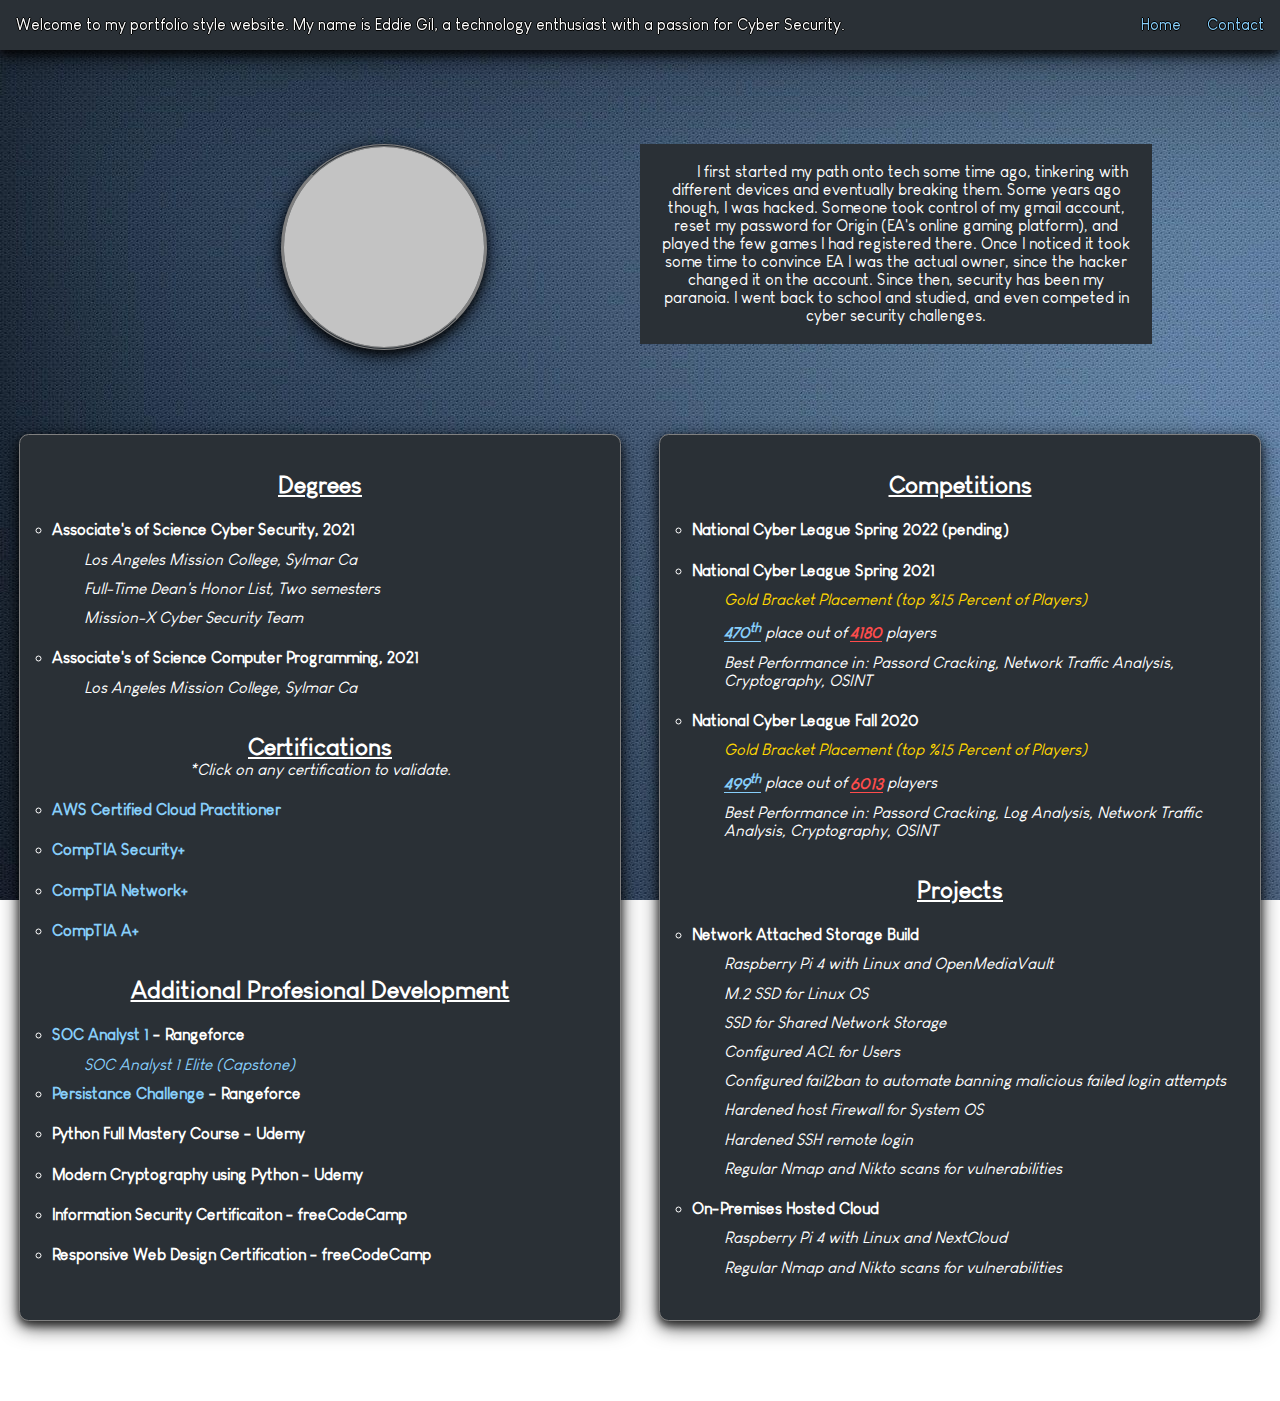
<file: index.html>
<!DOCTYPE html>
<html>
  <head>
    <meta charset="utf-8">
    <meta name="viewport" content="width=device-width">
    <title>replit</title>
    <link href="style.css" rel="stylesheet" type="text/css" />
    
  </head>

  <script src="script.js"></script>
  

  <div id="navbar" class="navbar">
   <nav>

    <p><span class="navtext"> Welcome to my portfolio style website. My name is Eddie Gil, a technology enthusiast with a passion for Cyber Security.</span> 
      <a href="contact.html"class="navHome">Contact</a>
     <a href="index.html"class="navHome">Home</a><p>
    
    
    

   </nav>

  </div>

  <top class="centerDiv">


   <div class="div1">

    <img src="iconimg.png">

   </div>

   

  <div class="div2">
   
   
    <intro><p id="mainIntro">I first started my path onto tech some time ago, tinkering with different devices and eventually breaking them. Some years ago though, I was hacked. Someone took control of my gmail account, reset my password for Origin (EA's online gaming platform), and played the few games I had registered there. Once I noticed it took some time to convince EA I was the actual owner, since the hacker changed it on the account. Since then, security has been my paranoia. I went back to school and studied, and even competed in cyber security challenges. </p></intro>

   </div>

   

  </top>
  
  
  <body>
    
    <main>

     

      

   

    



    <div class="row">
      <div class="column">

        <ul>
          <h2>Degrees</h2>
          <li>
            <p>Associate's of Science Cyber Security, 2021</p>
            
            <ul class="subList">
              <li>Los Angeles Mission College, Sylmar Ca</li>
              <li>Full-Time Dean's Honor List, Two semesters</li>
              <li>Mission-X Cyber Security Team</li>
            
            
            </ul>
           
          </li>
          <li>
            <p>Associate's of Science Computer Programming, 2021</p>
            <ul class="subList">
              <li>Los Angeles Mission College, Sylmar Ca</li>
              
            
            
            </ul>
          </li>
        </ul>

        


        <ul>
          <h2>Certifications</h2>
          <p class="validate">*Click on any certification to validate.</p>
          <li>
            <p><a href="https://www.credly.com/badges/11e186e8-18bf-4f24-85e8-01f90ae2d917/public_url" target="_blank" rel="noopener noreferrer">AWS Certified Cloud Practitioner</a></p>
          </li>
          <li>
            <p><a href="https://www.credly.com/badges/cae01b79-6775-4c16-91f4-c4501dcc2de4/public_url" target="_blank" rel="noopener noreferrer">CompTIA Security+</a></p>
          </li>

          <li>
            <p><a href="https://www.credly.com/badges/f7ca96ef-7d6a-453f-b320-7b038e3cc150/public_url" target="_blank" rel="noopener noreferrer">CompTIA Network+</a></p>
          </li>

          <li>
           
           
           <p><a href="https://www.credly.com/badges/833fcdf4-e499-4598-898b-65d368fade69/public_url" target="_blank" rel="noopener noreferrer">CompTIA A+</a></p>
          
          </li>
        

          <h2>Additional Profesional Development</h2>

          <li>
            <p> <a href="https://www.credly.com/badges/e4bab683-c837-4f26-ad6a-bc0845fa285e/public_url" target="_blank" rel="noopener noreferrer">SOC Analyst 1</a> - Rangeforce
          </p>
          

          <ul class="subList">
              <li><a href="https://www.credly.com/badges/f270ac2f-36a5-46d9-bfbe-9dd8a3968fde/public_url" target="_blank" rel="noopener noreferrer">SOC Analyst 1 Elite (Capstone)</a></li>
            
          </ul>
          </li>
          <li><a href="https://www.credly.com/badges/bcbda1d4-c484-4cb3-ba4d-4c90897ed5dc/public_url" target="_blank" rel="noopener noreferrer">Persistance Challenge</a> - Rangeforce</li>

          <li> 
            <p>Python Full Mastery Course - Udemy</p>
          </li> 

          <li> 
            <p>Modern Cryptography using Python - Udemy</p>
          </li> 

          <li> 
            <p>Information Security Certificaiton - freeCodeCamp
            </p>
          </li>

          <li>
            <p>Responsive Web Design Certification - freeCodeCamp</p>
          </li>
          
        </ul>

        
       

      
      </div>

      <div class="column">

        <ul>
        
          
          <h2>Competitions</h2>
          <li> 
            <p>National Cyber League Spring 2022 (pending)</p>
            
              
            
            
          

          </li>
          <li> 
            <p>National Cyber League Spring 2021</p>
            <ul class="subList">
              <li id="listG">Gold Bracket Placement (top %15 Percent of Players)</li>
              <li><span class="highlightme">470<sup>th</sup></span> place out of <span class="redUn">4180</span> players</li>
              <li>Best Performance in: Passord Cracking, Network Traffic Analysis, Cryptography, OSINT</li>
            </ul> 
          </li>
          <li> 
            <p>National Cyber League Fall 2020</p>
            <ul class="subList">
              <li id="listG">Gold Bracket Placement (top %15 Percent of Players)</li>
              <li><span class="highlightme">499<sup>th</sup></span> place out of <span class="redUn">6013</span> players</li>
              <li>Best Performance in: Passord Cracking, Log Analysis, Network Traffic Analysis, Cryptography, OSINT</li>
            </ul> 
              
          </li>

        </ul>

        
        <ul>
          
          <h2>Projects</h2>

          <li> 
          <p>Network Attached Storage Build</p>
          <ul class="subList">
              <li>Raspberry Pi 4 with Linux and OpenMediaVault</li>
              <li>M.2 SSD for Linux OS</li>
              <li>SSD for Shared Network Storage</li>
              <li>Configured ACL for Users</li>
              <li>Configured fail2ban to automate banning malicious failed login attempts</li>
              <li>Hardened host Firewall for System OS</li>            
              <li>Hardened SSH remote login</li>
              <li>Regular Nmap and Nikto scans for vulnerabilities</li>
              
            
            
            </ul>
          
          </li>

          <li> 
          <p>On-Premises Hosted Cloud</p>
          <ul class="subList">
              <li>Raspberry Pi 4 with Linux and NextCloud</li>
              <li>Regular Nmap and Nikto scans for vulnerabilities</li>
              
            
            
            
            </ul>
          
          </li> 

          

          
        
        </ul>

      
      
      </div>

    </div>

    






    
  </body>

  




</html>
</file>
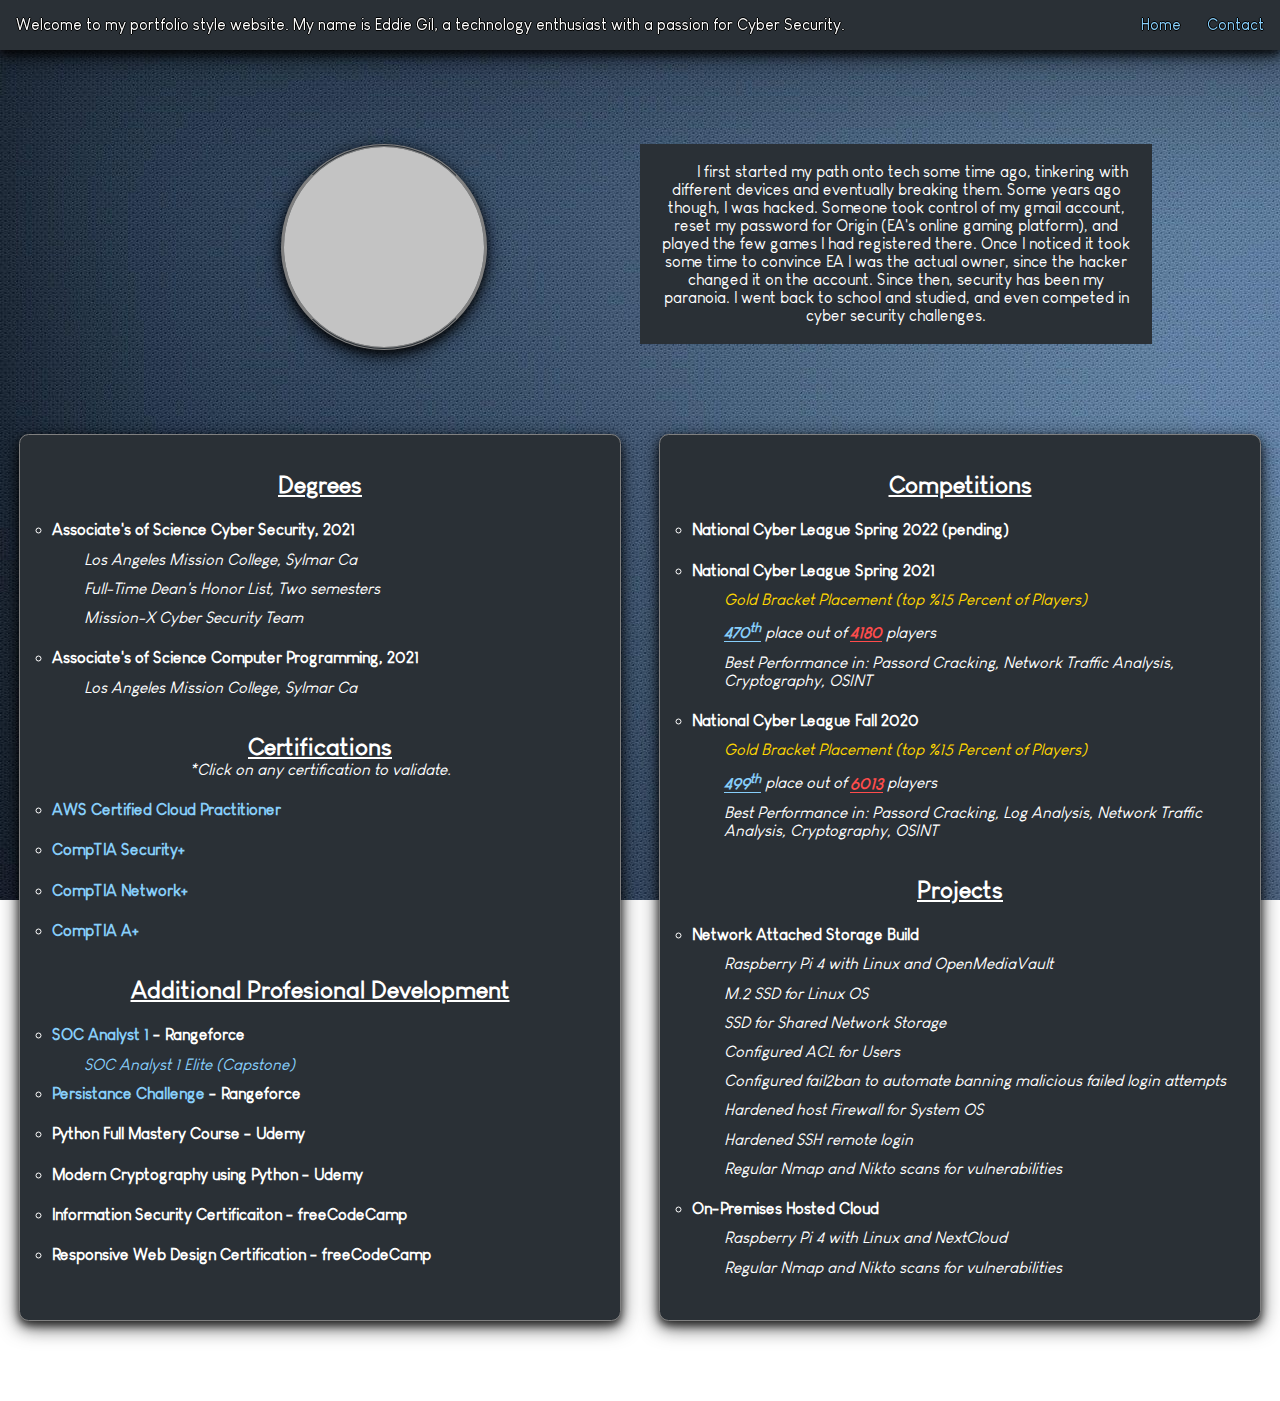
<file: backup.html>
<!DOCTYPE html>
<html>
  <head>
    <meta charset="utf-8">
    <meta name="viewport" content="width=device-width">
    <title>replit</title>
    <link href="style.css" rel="stylesheet" type="text/css" />
    
  </head>

  <script src="script.js"></script>
  

  <div id="navbar" class="navbar">
   <nav>

    <p><span class="navtext"> Welcome to my portfolio style website. My name is Eddie Gil, a technology enthusiast with a passion for Cyber Security.</span> 
      <a href="contact.html">Contact</a>
     <a href="index.html" class="navHome">Home</a><p>
    
    
    

   </nav>

  </div>

  <top class="centerDiv">


   <div class="div1">

    <img src="iconimg.png">

   </div>

   <div class="div2">

   
   
    <intro><p id="mainIntro">I first started my path onto tech some time ago, tinkering with different devices and eventually breaking them. Some years ago though, I was hacked. Someone took control of my gmail account, reset my password for Origin (EA's online gaming platform), and played the few games I had registered there. Once I noticed it took some time to convince EA I was the actual owner, since the hacker changed it on the account. Since then, security has been my paranoia. I went back to school and studied, and even competed in cyber security challenges. </p></intro>

   </div>

   

  </top>
  
  
  <body>
    
    <main>

     

      

   

    



    <div class="row">
      <div class="column">

        <ul>
          <h2>Degrees</h2>
          <li>
            <p>Associate's of Science Cyber Security, 2021</p>
            
            <ul class="subList">
              <li>Los Angeles Mission College, Sylmar Ca</li>
              <li>Full-Time Dean's Honor List, Two semesters</li>
              <li>Mission-X Cyber Security Team</li>
            
            
            </ul>
           
          </li>
          <li>
            <p>Associate's of Science Computer Programming, 2021</p>
            <ul class="subList">
              <li>Los Angeles Mission College, Sylmar Ca</li>
              
            
            
            </ul>
          </li>
        </ul>

        


        <ul>
          <h2>Certifications</h2>
          <p class="validate">*Click on any certification to validate.</p>
          <li>
            <p><a href="https://www.credly.com/badges/11e186e8-18bf-4f24-85e8-01f90ae2d917/public_url" target="_blank" rel="noopener noreferrer">AWS Certified Cloud Practitioner</a></p>
          </li>
          <li>
            <p><a href="https://www.credly.com/badges/cae01b79-6775-4c16-91f4-c4501dcc2de4/public_url" target="_blank" rel="noopener noreferrer">CompTIA Security+</a></p>
          </li>

          <li>
            <p><a href="https://www.credly.com/badges/f7ca96ef-7d6a-453f-b320-7b038e3cc150/public_url" target="_blank" rel="noopener noreferrer">CompTIA Network+</a></p>
          </li>

          <li>
           
           
           <p><a href="https://www.credly.com/badges/833fcdf4-e499-4598-898b-65d368fade69/public_url" target="_blank" rel="noopener noreferrer">CompTIA A+</a></p>
          
          </li>
        

          <h2>Additional Profesional Development</h2>

          <li>
            <p> <a href="https://www.credly.com/badges/e4bab683-c837-4f26-ad6a-bc0845fa285e/public_url" target="_blank" rel="noopener noreferrer">SOC Analyst 1</a> - Rangeforce
          </p>
          

          <ul class="subList">
              <li><a href="https://www.credly.com/badges/f270ac2f-36a5-46d9-bfbe-9dd8a3968fde/public_url" target="_blank" rel="noopener noreferrer">SOC Analyst 1 Elite (Capstone)</a></li>
            
          </ul>
          </li>
          <li><a href="https://www.credly.com/badges/bcbda1d4-c484-4cb3-ba4d-4c90897ed5dc/public_url" target="_blank" rel="noopener noreferrer">Persistance Challenge</a> - Rangeforce</li>

          <li> 
            <p>Python Full Mastery Course - Udemy</p>
          </li> 

          <li> 
            <p>Modern Cryptography using Python - Udemy</p>
          </li> 

          <li> 
            <p>Information Security Certificaiton - freeCodeCamp
            </p>
          </li>

          <li>
            <p>Responsive Web Design Certification - freeCodeCamp</p>
          </li>
          
        </ul>

        
       

      
      </div>

      <div class="column">

        <ul>
        
          
          <h2>Competitions</h2>
          <li> 
            <p>National Cyber League Spring 2022 (pending)</p>
            
              
            
            
          

          </li>
          <li> 
            <p>National Cyber League Spring 2021</p>
            <ul class="subList">
              <li id="listG">Gold Bracket Placement (top %15 Percent of Players)</li>
              <li><span class="highlightme">470<sup>th</sup></span> place out of <span class="redUn">4180</span> players</li>
              <li>Best Performance in: Passord Cracking, Network Traffic Analysis, Cryptography, OSINT</li>
            </ul> 
          </li>
          <li> 
            <p>National Cyber League Fall 2020</p>
            <ul class="subList">
              <li id="listG">Gold Bracket Placement (top %15 Percent of Players)</li>
              <li><span class="highlightme">499<sup>th</sup></span> place out of <span class="redUn">6013</span> players</li>
              <li>Best Performance in: Passord Cracking, Log Analysis, Network Traffic Analysis, Cryptography, OSINT</li>
            </ul> 
              
          </li>

        </ul>

        
        <ul>
          
          <h2>Projects</h2>

          <li> 
          <p>Network Attached Storage Build</p>
          <ul class="subList">
              <li>Raspberry Pi 4 with Linux and OpenMediaVault</li>
              <li>M.2 SSD for Linux OS</li>
              <li>SSD for Shared Network Storage</li>
              <li>Configured ACL for Users</li>
              <li>Configured fail2ban to automate banning malicious failed login attempts</li>
              <li>Hardened host Firewall for System OS</li>            
              <li>Hardened SSH remote login</li>
              <li>Regular Nmap and Nikto scans for vulnerabilities</li>
              
            
            
            </ul>
          
          </li>

          <li> 
          <p>On-Premises Hosted Cloud</p>
          <ul class="subList">
              <li>Raspberry Pi 4 with Linux and NextCloud</li>
              <li>Regular Nmap and Nikto scans for vulnerabilities</li>
              
            
            
            
            </ul>
          
          </li> 

          

          
        
        </ul>

      
      
      </div>

    </div>

    






    
  </body>

  




</html>
</file>
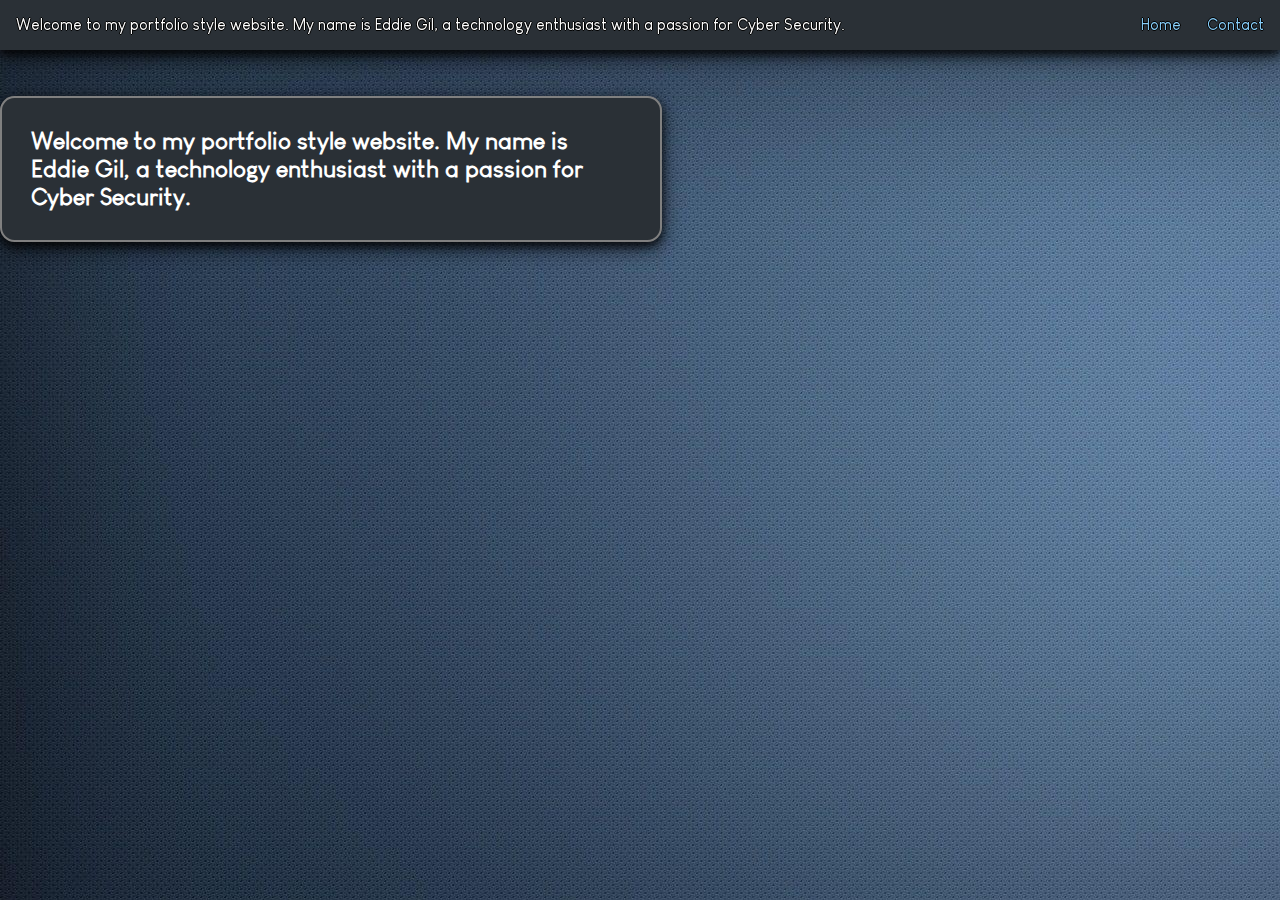
<file: contact.html>
<!DOCTYPE html>
<html>
  <head>
    <meta charset="utf-8">
    <meta name="viewport" content="width=device-width">
    <title>replit</title>
    <link href="style.css" rel="stylesheet" type="text/css" />
    
  </head>

  <script src="script.js"></script>
  

 <div id="navbar" class="navbar">
   <nav>

    <p><span class="navtext"> Welcome to my portfolio style website. My name is Eddie Gil, a technology enthusiast with a passion for Cyber Security.</span> 
      <a href="contact.html">Contact</a>
     <a href="index.html" class="navHome">Home</a><p>
    
    
    

   </nav>

  </div>

  <top id="topHead">
   <divBox2 id="mainHead">
   
    <h2>Welcome to my portfolio style website. My name is Eddie Gil, a technology enthusiast with a passion for Cyber Security. </h2>

   </divBox2>

  </top>
  <body>
    
    <main>

     

      

    </main>

    <intro>
      <p></p>
      
    </intro>

    <div>

      


    </div>

    






    
  </body>
</html>
</file>
<file: style.css>
* {
margin: 0;
padding:0;
}

html{

  background-image: url(wp3006120.jpg);
  background-attachment: fixed;
  animation: fadeIn linear 2.5s;

}

@font-face { font-family: Other; src: url('Louis George Cafe.ttf'); } 





.navbar{

  font-family: Other; 
  background-color: rgb(42, 48, 54);
  text-shadow: -1px 0 black, 0 1px black, 1px 0 black, 0 -1px black;
  box-shadow: 0 4px 8px 0 rgba(0, 0, 0, 0.7), 0 6px 20px 0 rgba(0, 0, 0, 0.7);
  width: 100%;
  
  position: fixed; /* Set the navbar to fixed position */
  top: 0; /* Position the navbar at the top of the page */
  transition: 0.3s;
  
  
 
  
  


}



.navtext {

  color: white;
  text-align: center;
  display: inline-block;
  padding: 1em;

  
  



  
}



nav a{

  float: right;
  display: block;
  text-align: center;
  padding: .6em;
  text-decoration: none;
  margin-right:.4em;
  padding-top:1em;
  
 
  
}

nav a:link {
  color: lightskyblue;
  background-color: transparent;
  text-decoration: none;
}

nav a:visited {
  color: lightskyblue;
  background-color: transparent;
  text-decoration: none;
}

nav a:hover {
  text-shadow: 0 0 7px rgb(255, 255, 255);
  background-color: transparent;
  border-bottom-style: solid;
  border-bottom-color: lightskyblue;
  border-bottom-width: 1px;
 
  
}

nav a:active {
   text-shadow: 0 0 7px rgb(255, 255, 255);
  background-color: transparent;
  border-bottom-style: solid;
  border-bottom-color: lightskyblue;
  border-bottom-width: 1px;
 
  
}


body {

  
  clear: both;
  margin-bottom: 5em;
  margin-top: 5em;
  

}


.centerDiv{

  width: 80%;
  height:auto;
  margin: 0 auto;
   display: flex; 
  text-align: center;
   margin-top: 5em;


}

.div1{
  
  flex: 50%;
  margin-left: auto;

}
    
.div2{
      
  
  flex: 50%;
  margin-right: auto
    
}



top h2{

  color:white ;
  font-family: Other; 
  padding:1.2em ;
  
  margin-bottom: 4em ;
  margin-top: 4em ;
  border-style: double solid double solid ;
  border-color: gray ;
  border-width: .11em ;
  border-radius: .6em;
  max-width: 600px;
  height: auto ;
  background-color:rgb(42, 48, 54) ;
  box-shadow: 0 4px 8px 0 rgba(0, 0, 0, 0.7), 0 6px 20px 0 rgba(0, 0, 0, 0.7) ;
  

}

top img{

  
  border-style: double solid double solid ;
  border-color: gray ;
  border-width: 3px;
  border-radius: 200px;
  max-width: 200px;
  height: auto ;
  background-color:rgb(42, 48, 54) ;
  box-shadow: 0 4px 8px 0 rgba(0, 0, 0, 0.7), 0 6px 20px 0 rgba(0, 0, 0, 0.7) ;
  margin-bottom: 1em ;
  margin-top: 4em ;
  

  

}






#mainIntro{

  text-indent: 2em;
  color:white;
  padding: 1.2em;
  font-family: Other; 
  margin-left: auto;
  margin-right: auto;
  background-color:rgb(42, 48, 54);
  max-width: 600px;
  margin-top: 4em;
  clear: both;
  

  

}








.row {
  display: flex;
}



.column{

  flex: 50%;
 
  color:white;
  
  
  font-family: Other; 
  margin-left: auto;
  margin-right: auto;
  background-color:rgb(42, 48, 54);
  max-width: 600px;
  margin-top: 4em;
  clear: both;
  border-style: double solid double solid;
  border-color: gray;
  border-width: .11em;
  border-radius: .6em;
  box-shadow: 0 4px 8px 0 rgba(0, 0, 0, 0.7), 0 6px 20px 0 rgba(0, 0, 0, 0.7);
  padding-bottom: 2.7em;


}

.column h2 {

  color: white;
  

  
  text-align: center;
  font-family: Other;

}

.validate{

  color: white;
  

  font-style: italic;
  text-align: center;
  font-family: Other;

}


.column ul h2{

  text-decoration-line: underline;
  text-align: center;
  padding-top: 1.5em;
  
}

.column ul li {

  list-style-type: circle;
  margin-left: 2em;
  padding-top:.7em;
  font-weight: bold;
  
}

.column ul li p{

  padding-top: .7em;

}

.column a:link {
  color: lightskyblue;
  background-color: transparent;
  text-decoration: none;
}

.column a:visited {
  color: lightskyblue;
  background-color: transparent;
  text-decoration: none;
}

.column a:hover {
  color: lightskyblue;
  background-color: transparent;
  text-decoration: underline;
}

.column a:active {
  color: lightskyblue;
  background-color: transparent;
  text-decoration: underline;
}


.subList li{

  list-style-type: none !important;
  font-style: italic;
  font-weight: normal !important;

}

#listG {

  color: gold !important;
}

.highlightme{

  color: rgb(135,206,250);
  border-style: solid;
  border-width: 0 0 0.5px 0;
  border-color: lightskyblue;
  font-weight: bold;

}

.redUn {

  color:rgb(255, 76, 76);
  border-style: solid;
  border-width: 0 0 0.5px 0;
  border-color: rgb(255, 76, 76);
  font-weight: bold;

}







@keyframes fadeIn {
  0% {opacity:0;}
  70% {opacity:1;}
}




@media screen and (max-width: 600px) {
  .column {
    width: 100%;
  }
}
</file>
